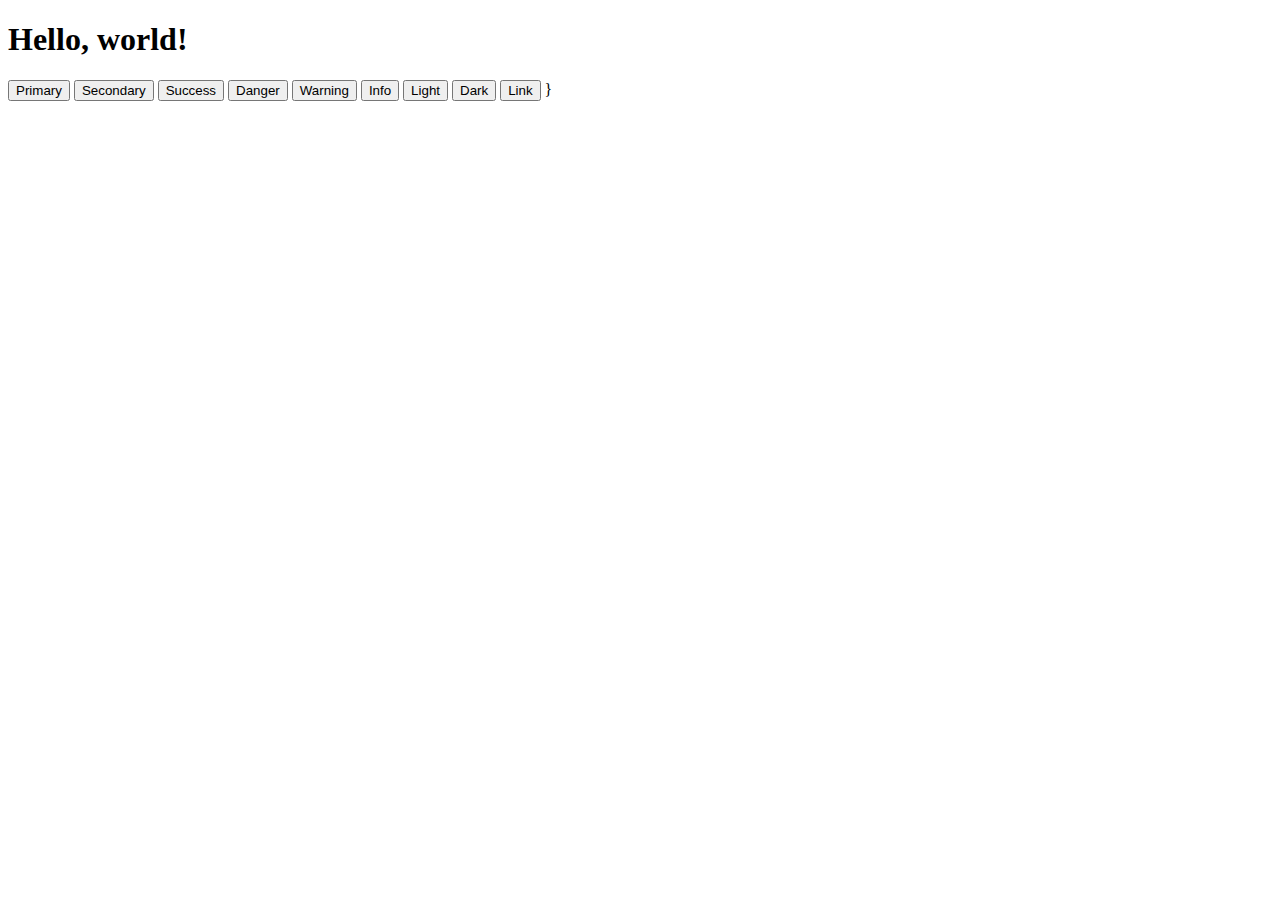
<file: buttons.html>
<!doctype html>
<html lang="en">
  <head>
    <meta charset="utf-8">
    <meta name="viewport" content="width=device-width, initial-scale=1">
    <title>Bootstrap demo</title>
    <link href="https://cdn.jsdelivr.net/npm/bootstrap@5.3.8/dist/css/bootstrap.min.css" rel="stylesheet" integrity="sha384-sRIl4kxILFvY47J16cr9ZwB07vP4J8+LH7qKQnuqkuIAvNWLzeN8tE5YBujZqJLB" crossorigin="anonymous">
  </head>
  <body>
    <h1>Hello, world!</h1>
    <script src="https://cdn.jsdelivr.net/npm/bootstrap@5.3.8/dist/js/bootstrap.bundle.min.js" integrity="sha384-FKyoEForCGlyvwx9Hj09JcYn3nv7wiPVlz7YYwJrWVcXK/BmnVDxM+D2scQbITxI" crossorigin="anonymous"></script>
  </body>
  <button type="button" class="btn btn-primary">Primary</button>
<button type="button" class="btn btn-secondary">Secondary</button>
<button type="button" class="btn btn-success">Success</button>
<button type="button" class="btn btn-danger">Danger</button>
<button type="button" class="btn btn-warning">Warning</button>
<button type="button" class="btn btn-info">Info</button>
<button type="button" class="btn btn-light">Light</button>
<button type="button" class="btn btn-dark">Dark</button>

<button type="button" class="btn btn-link">Link</button>
}

</html>
</file>
